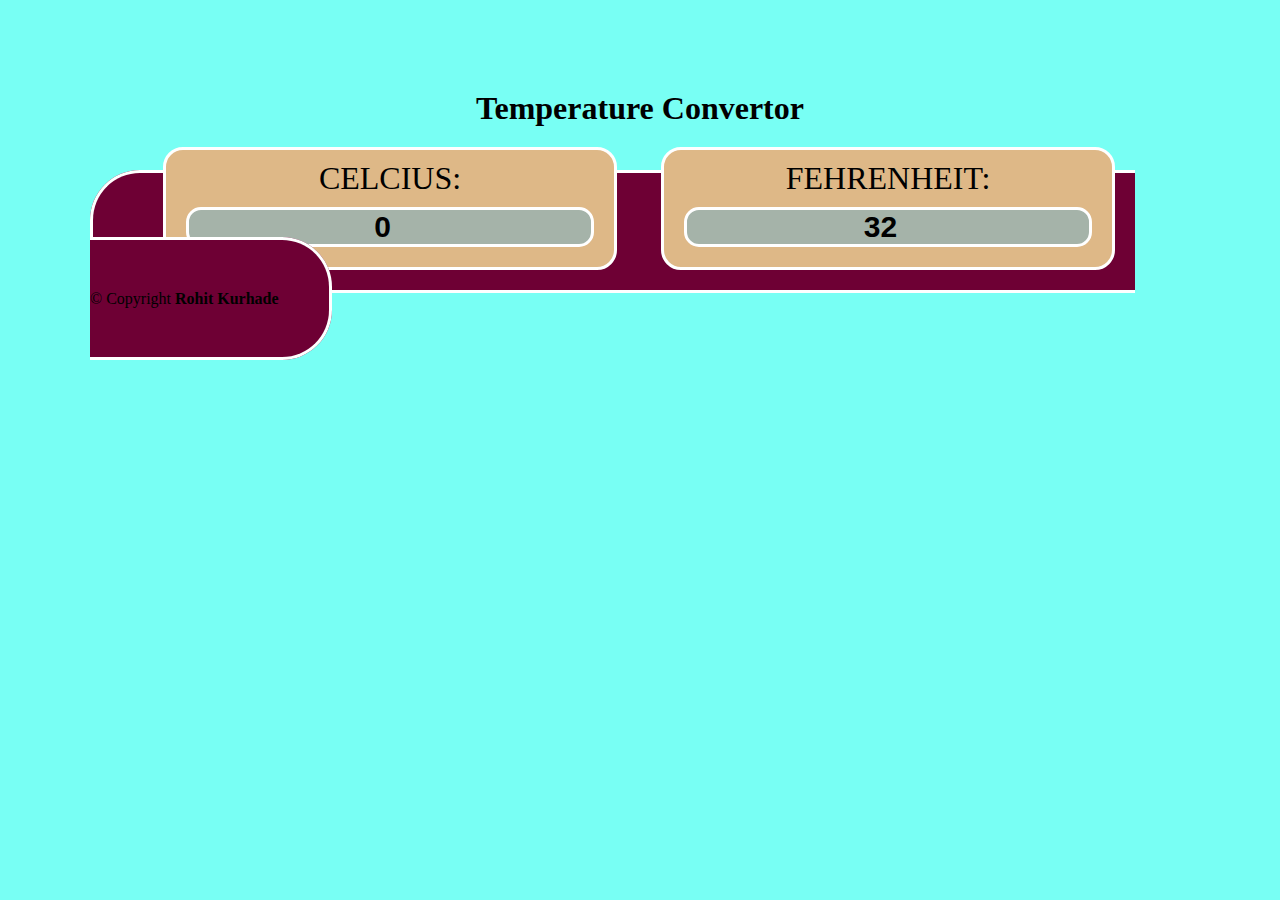
<file: task3/temp.html>
<!DOCTYPE html>
<html lang="en">

<head>
    <meta charset="UTF-8">
    <meta http-equiv="X-UA-Compatible" content="IE=edge">
    <meta name="viewport" content="width=device-width, initial-scale=1.0">
    <link rel="stylesheet" href="temp.css" type="text/css">
    <title>Temperature convertor</title>
</head>

<body>
    <h1>Temperature Convertor</h1>

    <div id="container">



        <div class="input">
            <label for="cel" class="label"> CELCIUS: </label> <br>
            <input type="number" value="0" id="cel" class="inp">

        </div>



        <div class="input">
            <label for="fer" class="label"> FEHRENHEIT: </label> <br>
            <input type="number" value="32" id="fer" class="inp">

        </div>
        <div class="copyright">
            &copy; Copyright <strong><span>Rohit Kurhade</span></strong>
          </div>
          

    </div>
    <script src="temp.js"></script>
</body>

</html>
</file>
<file: task3/temp.css>
* {
    margin: 0px;
    padding: 0px;
    box-sizing:content-box;
}

body {
    background-color: rgb(120, 255, 244);
    padding: 90px 90px;
}

h1 {
    text-align: center;
}

#container {
    justify-content: center;
    background-color: rgb(110, 0, 52);
    padding: 50px;
    display:ruby;
    border-radius: 50px;
    border: 3px solid rgb(255, 255, 255);
    outline:thick
}

.input {
    padding: 10px;
    border-radius: 20px;
    border: 3px solid rgb(255, 255, 255);
    margin: 20px;
    background-color: burlywood;
    outline: none;
    text-align: center;
}

.inp {
    border-radius: 15px;
    border: 3px solid rgb(255, 255, 255);
    margin: 10px;
    background-color: rgb(165, 179, 169);
    outline: none;
    text-align: center;
}

.input .inp {
    font-size: 30px;
    font-weight:bolder;
}

.label {
    font-size: 32px;
}
</file>
